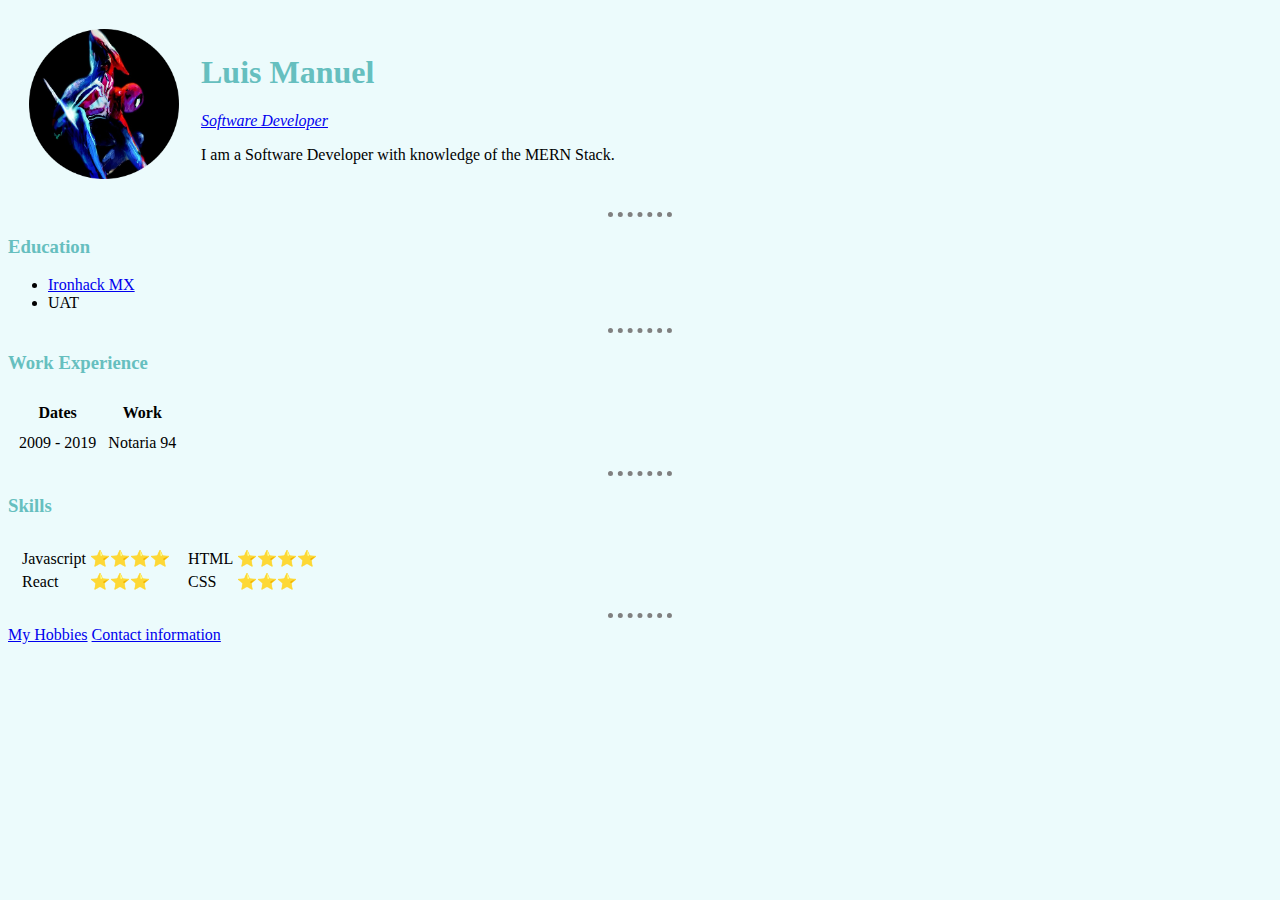
<file: index.html>
<!DOCTYPE html>
<html lang="en">
  <head>
    <meta charset="UTF-8">
    <meta name="viewport" content="width=device-width, initial-scale=1.0">
    <link rel="stylesheet" href="css/styles.css"> 
    <title>🐺Luis Information</title>
  </head>
  <body>
    <table cellspacing="20"> <!--cellspacing is deprecated-->
      <tr>
        <td>
          <img 
            src="image/circle-cropped.png" 
            alt="My profile picture"
            width="200"
          />
        </td>
        <td>
          <h1>Luis Manuel</h1>
          <p><em><a href="https://www.linkedin.com/in/lslozano/">Software Developer</a></em></p>
          <p>I am a Software Developer with knowledge of the MERN Stack.</p>
        </td>
      </tr>
    </table>
    <hr/>
    <h3>Education</h3>
    <ul>
      <li><a href="https://www.ironhack.com/es">Ironhack MX</a></li>
      <li>UAT</li>
    </ul>
    <hr/>
    <h3>Work Experience</h3>
    <table cellspacing="10">
      <thead>
        <th>Dates</th>
        <th>Work</th>
      </thead>
      <tbody>
        <tr>
          <td>2009 - 2019</td>
          <td>Notaria 94</td>
        </tr>
      </tbody>
    </table>
    <hr/>
    <h3>Skills</h3>
    <table cellspacing="10">
      <tr>
        <td>
          <table>
            <tr>
              <td>Javascript</td>
              <td>⭐️⭐️⭐️⭐️</td>
            </tr>
            <tr>
              <td>React</td>
              <td>⭐️⭐️⭐️</td>
            </tr>
          </table>
        </td>
        <td>
          <table>
            <tr>
              <td>HTML</td>
              <td>⭐️⭐️⭐️⭐️</td>
            </tr>
            <tr>
              <td>CSS</td>
              <td>⭐️⭐️⭐️</td>
            </tr>
          </table>          
        </td>
      </tr>
    </table>
    <hr/>
    <a href="hobbies.html">My Hobbies</a>
    <a href="contact.html">Contact information</a>
  </body>
</html>
</file>
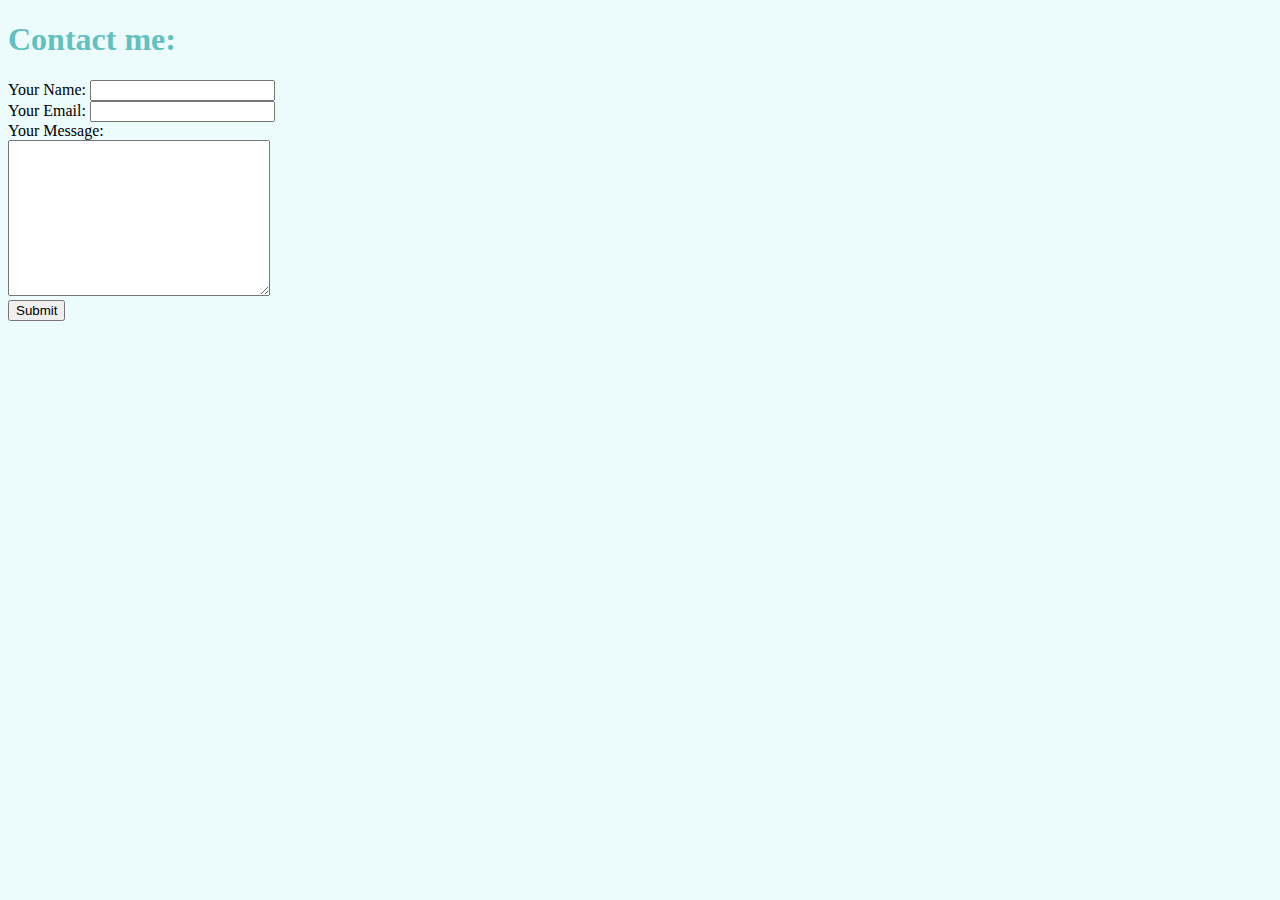
<file: contact.html>
<!DOCTYPE html>
<html lang="en">
  <head>
    <meta charset="UTF-8">
    <meta name="viewport" content="width=device-width, initial-scale=1.0">
    <link rel="stylesheet" href="css/styles.css">
    <title>Contact</title>
  </head>
  <body>
    <h1>Contact me:</h1>
    </hr>
    <form class="" action="mailto:lslozano11@gmail.com" method="post" enctype="text/plain">
      <label>Your Name:</label>
      <input type="text" name="yourName" value=""><br>
      <label>Your Email:</label>
      <input type="email" name="yourEmail" value=""><br>
      <label>Your Message:</label><br>
      <textarea name="yourMessage" rows="10" cols="30"></textarea><br>
      <input type="submit" name="">
    </form>
  </body>
</html>
</file>
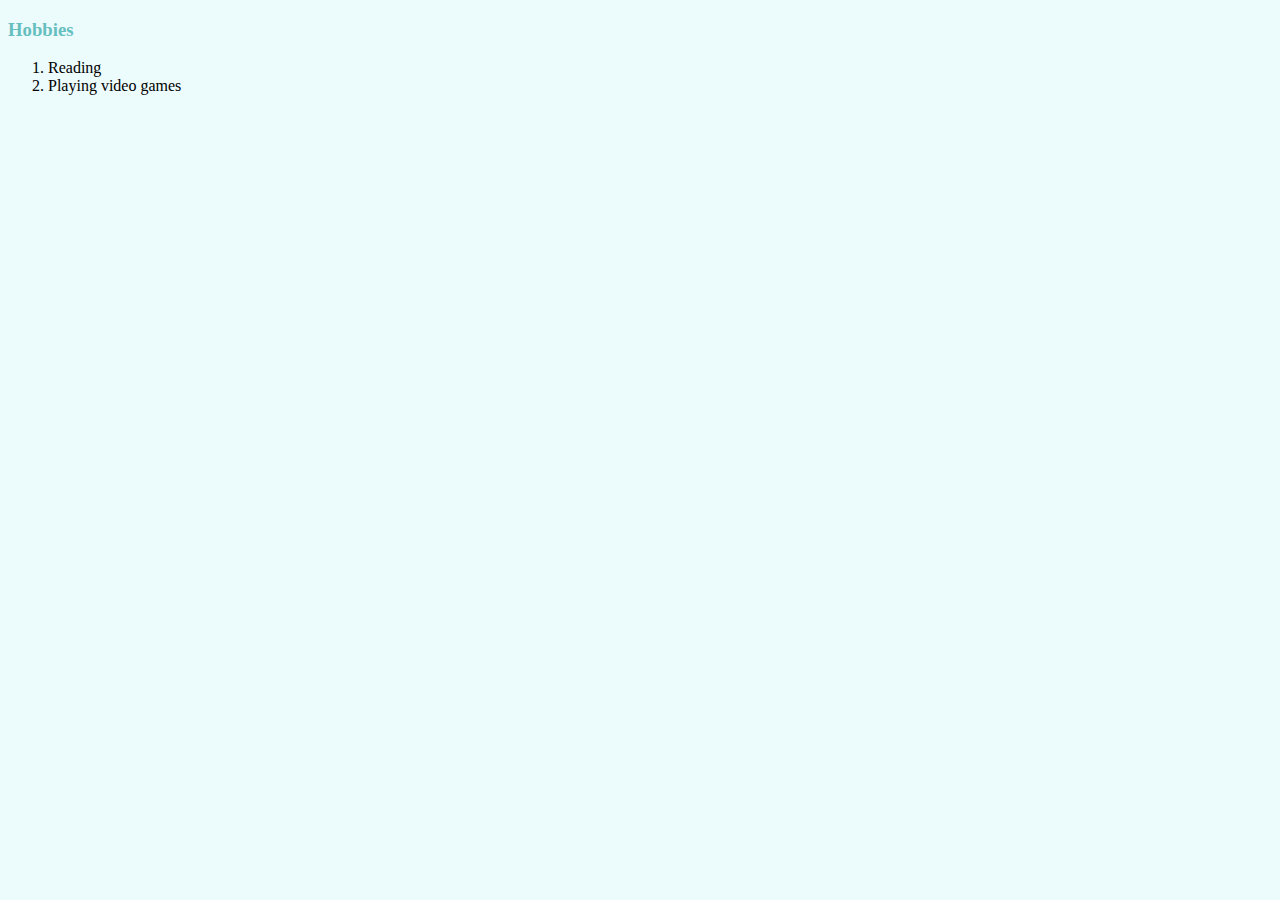
<file: hobbies.html>
<!DOCTYPE html>
<html lang="en">
  <head>
    <meta charset="UTF-8">
    <meta name="viewport" content="width=device-width, initial-scale=1.0">
    <link rel="stylesheet" href="css/styles.css">
    <title>My Hobbies</title>
  </head>
  <body>
    <h3>Hobbies</h3>
    <ol>
      <li>Reading</li>
      <li>Playing video games</li>
    </ol>
  </body>
</html>
</file>
<file: css/styles.css>
body {
  background-color: #ecfbfc;;
}

hr {
  border-style: dotted none none; /* none border style removes border-width default value*/
  border-color:gray;
  border-width: 5px;
  width: 5%;
}

h1, h3 {
  color: #66bfbf
}

img {
  width: 150px;
}
</file>
